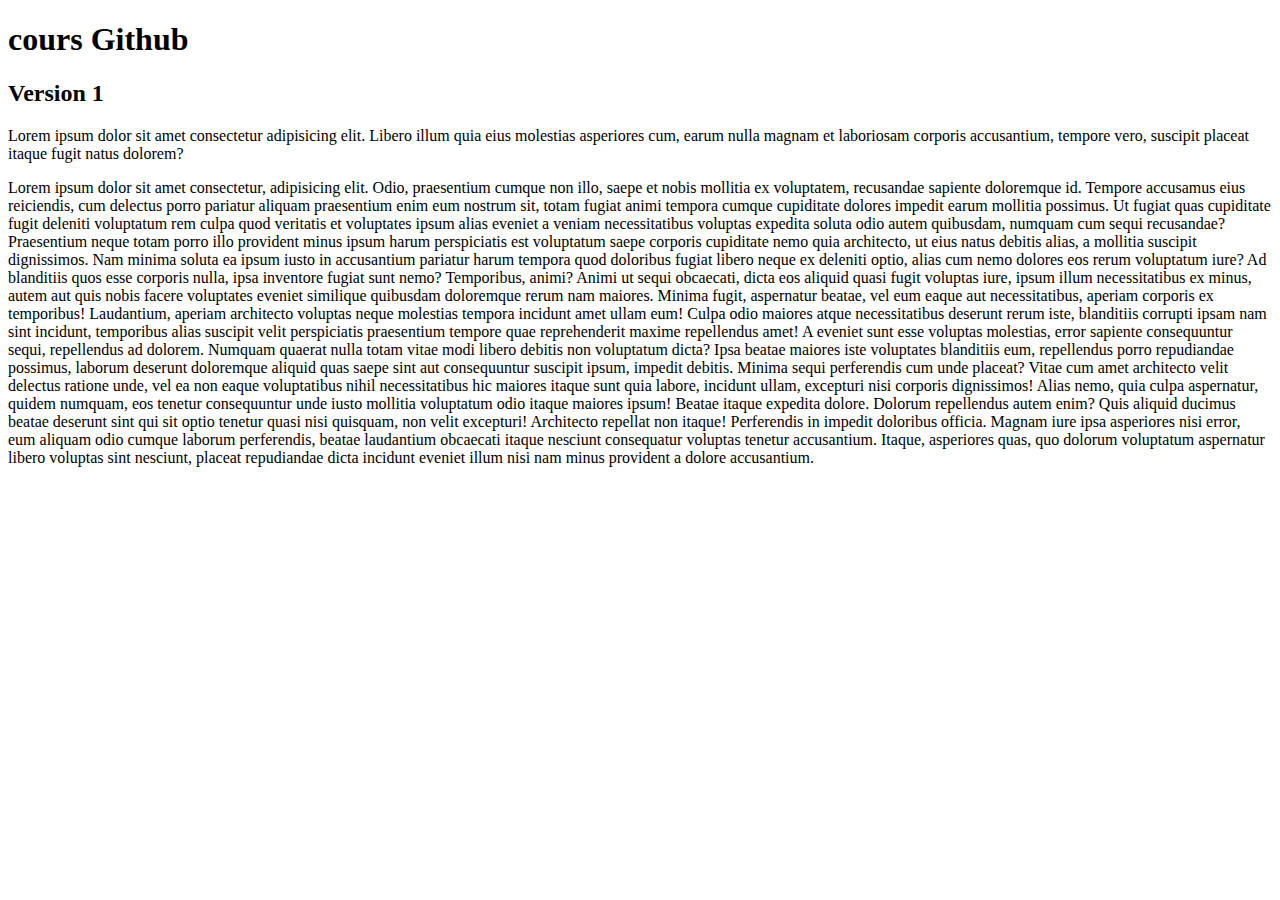
<file: index.html>
<!DOCTYPE html>
<html lang="en">
<head>
    <meta charset="UTF-8">
    <meta name="viewport" content="width=device-width, initial-scale=1.0">
    <title>Document</title>
</head>
<body>
    <h1>cours Github</h1>
    <h2>Version 1</h2>
    <P>Lorem ipsum dolor sit amet consectetur adipisicing elit. 
        Libero illum quia eius molestias asperiores cum, earum nulla magnam et laboriosam corporis accusantium, 
        tempore vero, suscipit placeat itaque fugit natus dolorem?</P>

        <p>Lorem ipsum dolor sit amet consectetur, adipisicing elit. Odio, praesentium cumque non illo, 
            saepe et nobis mollitia ex voluptatem, recusandae sapiente doloremque id. Tempore accusamus eius reiciendis, 
            cum delectus porro pariatur aliquam praesentium enim eum nostrum sit, totam fugiat animi tempora cumque cupiditate 
            dolores impedit earum mollitia possimus. Ut fugiat quas cupiditate fugit deleniti voluptatum rem culpa quod veritatis et 
            voluptates ipsum alias eveniet a veniam necessitatibus voluptas expedita soluta odio autem quibusdam, numquam cum sequi 
            recusandae? Praesentium neque totam porro illo provident minus ipsum harum perspiciatis est voluptatum saepe corporis
             cupiditate nemo quia architecto, ut eius natus debitis alias, a mollitia suscipit dignissimos. Nam minima soluta ea
              ipsum iusto in accusantium pariatur harum tempora quod doloribus fugiat libero neque ex deleniti optio, alias cum nemo 
              dolores eos rerum voluptatum iure? Ad blanditiis quos esse corporis nulla, ipsa inventore fugiat sunt nemo? Temporibus, 
              animi? Animi ut sequi obcaecati, dicta eos aliquid quasi fugit voluptas iure, ipsum illum necessitatibus ex minus, autem 
              aut quis nobis facere voluptates eveniet similique quibusdam doloremque rerum nam maiores. Minima fugit, aspernatur 
              beatae, vel eum eaque aut necessitatibus, aperiam corporis ex temporibus! Laudantium, aperiam architecto voluptas neque 
              molestias tempora incidunt amet ullam eum! Culpa odio maiores atque necessitatibus deserunt rerum iste, blanditiis 
              corrupti ipsam nam sint incidunt, temporibus alias suscipit velit perspiciatis praesentium tempore quae reprehenderit 
              maxime repellendus amet! A eveniet sunt esse voluptas molestias, error sapiente consequuntur sequi, repellendus ad 
              dolorem. Numquam quaerat nulla totam vitae modi libero debitis non voluptatum dicta? Ipsa beatae maiores iste voluptates 
              blanditiis eum, repellendus porro repudiandae possimus, laborum deserunt doloremque aliquid quas saepe sint aut 
              consequuntur suscipit ipsum, impedit debitis. Minima sequi perferendis cum unde placeat? Vitae cum amet architecto 
              velit delectus ratione unde, vel ea non eaque voluptatibus nihil necessitatibus hic maiores itaque sunt quia labore, 
              incidunt ullam, excepturi nisi corporis dignissimos! Alias nemo, quia culpa aspernatur, quidem numquam, eos tenetur 
              consequuntur unde iusto mollitia voluptatum odio itaque maiores ipsum! Beatae itaque expedita dolore. Dolorum repellendus 
              autem enim? Quis aliquid ducimus beatae deserunt sint qui sit optio tenetur quasi nisi quisquam, non velit excepturi!
              Architecto repellat non itaque! Perferendis in impedit doloribus officia. Magnam iure ipsa asperiores nisi error, eum 
              aliquam odio cumque laborum perferendis, beatae laudantium obcaecati itaque nesciunt consequatur voluptas tenetur 
              accusantium. Itaque, asperiores quas, quo dolorum voluptatum aspernatur libero voluptas sint nesciunt, placeat 
              repudiandae dicta incidunt eveniet illum nisi nam minus provident a dolore accusantium.</p>
</body>
</html>
</file>
